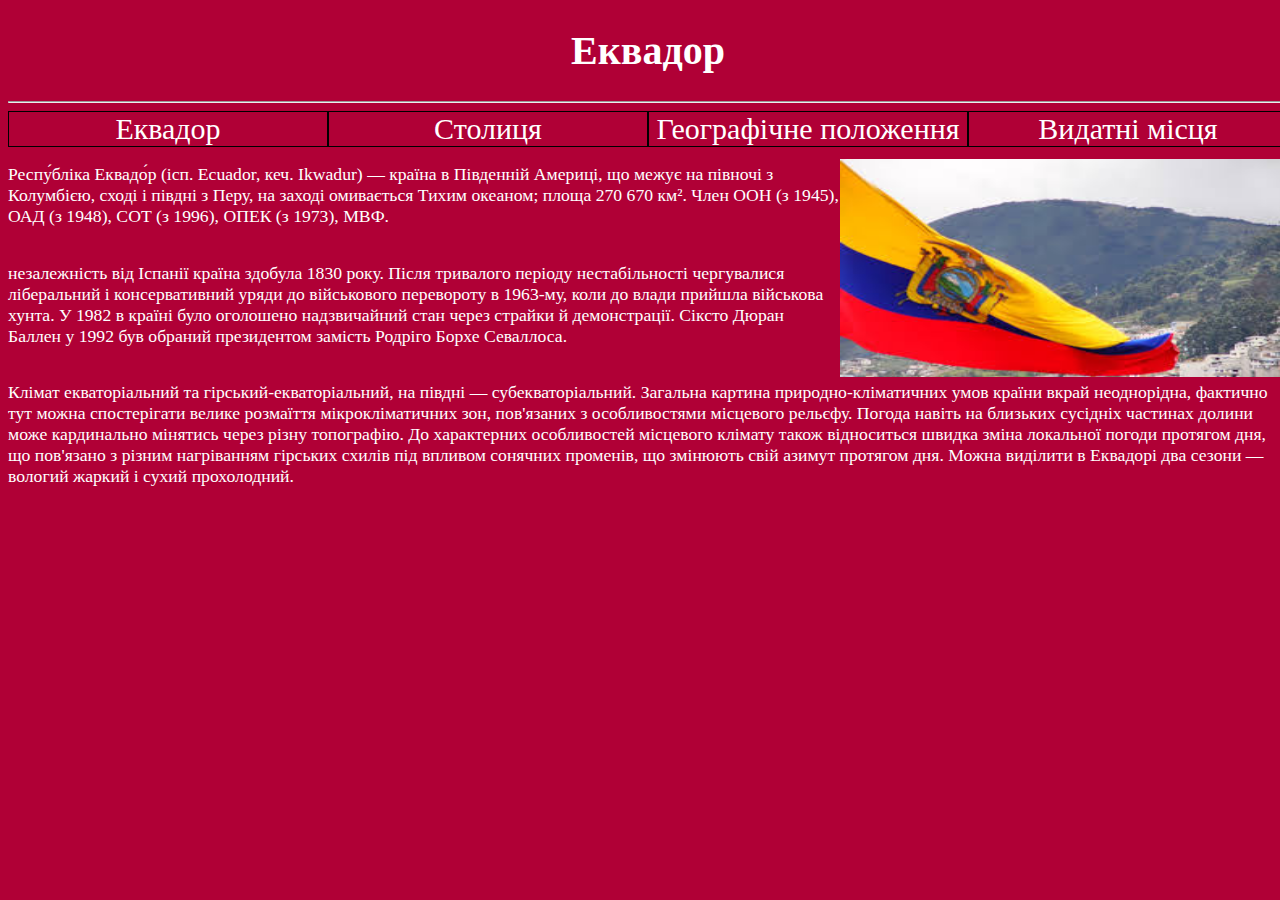
<file: index.html>
<!DOCTYPE html>
<html>
<head>
	<title></title>
	<link rel="stylesheet" type="text/css" href="style.css">
</head>
<body>	
	<h1 style="text-align: center;color: white;font-size: 40px;">Еквадор</h1>
	<hr>
	<div class="buttons"><a href="index.html">Еквадор</a><a href="cap.html">Столиця</a><a href="geo.html">Географічне положення</a><a href="big.html">Видатні місця</a></div>
	<div class="text">
		<p class="t_top">Респу́бліка Еквадо́р (ісп. Ecuador, кеч. Ikwadur) — країна в Південній Америці, що межує на півночі з Колумбією, сході і півдні з Перу, на заході омивається Тихим океаном; площа 270 670 км². Член ООН (з 1945), ОАД (з 1948), СОТ (з 1996), ОПЕК (з 1973), МВФ.</p><img class="imgg" src="img1.jpg">
		<p class="t_mid">незалежність від Іспанії країна здобула 1830 року. Після тривалого періоду нестабільності чергувалися ліберальний і консервативний уряди до військового перевороту в 1963-му, коли до влади прийшла військова хунта. У 1982 в країні було оголошено надзвичайний стан через страйки й демонстрації. Сіксто Дюран Баллен у 1992 був обраний президентом замість Родріго Борхе Севаллоса. </p>
		<p>Клімат екваторіальний та гірський-екваторіальний, на півдні — субекваторіальний. Загальна картина природно-кліматичних умов країни вкрай неоднорідна, фактично тут можна спостерігати велике розмаїття мікрокліматичних зон, пов'язаних з особливостями місцевого рельєфу. Погода навіть на близьких сусідніх частинах долини може кардинально мінятись через різну топографію. До характерних особливостей місцевого клімату також відноситься швидка зміна локальної погоди протягом дня, що пов'язано з різним нагріванням гірських схилів під впливом сонячних променів, що змінюють свій азимут протягом дня. Можна виділити в Еквадорі два сезони — вологий жаркий і сухий прохолодний. </p>
	</div>
</body>
</html>
</file>
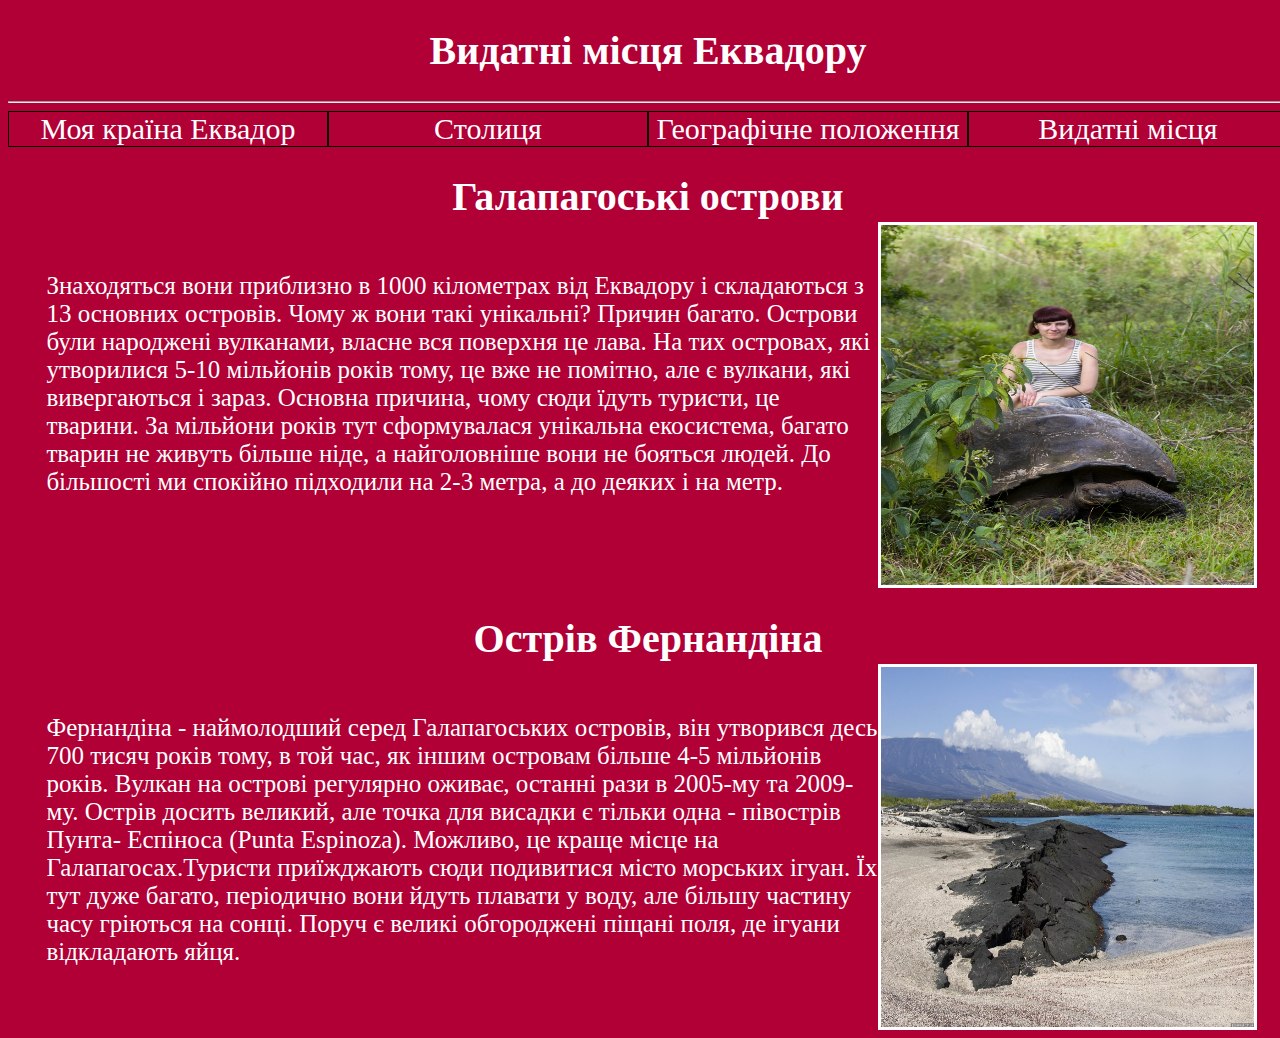
<file: big.html>
<!DOCTYPE html>
<html>
<head>
	<title></title>
	<link rel="stylesheet" type="text/css" href="big.css">
</head>
<body>
	<h1 style="text-align: center;color: white;font-size: 40px;">Видатні місця Еквадору</h1>
	<hr>
	<div class="buttons"><a href="index.html">Моя  країна Еквадор</a><a href="cap.html">Столиця</a><a href="geo.html">Географічне положення</a><a href="big.html">Видатні місця</a></div>
	<h1 style="text-align: center;font-size: 40px;color: white;">Галапагоські острови</h1>
	<div class="text">
		<p>Знаходяться вони приблизно в 1000 кілометрах від Еквадору і складаються з 13 основних островів. Чому ж вони такі унікальні? Причин багато. Острови були народжені вулканами, власне вся поверхня це лава. На тих островах, які утворилися 5-10 мільйонів років тому, це вже не помітно, але є вулкани, які вивергаються і зараз.
Основна причина, чому сюди їдуть туристи, це тварини. За мільйони років тут сформувалася унікальна екосистема, багато тварин не живуть більше ніде, а найголовніше вони не бояться людей. До більшості ми спокійно підходили на 2-3 метра, а до деяких і на метр.</p>
		<img src="img5.jpg">
	</div>
	<h1 style="text-align: center;font-size: 40px;color: white;">Острів Фернандіна</h1>
	<div class="text">
		<p>Фернандіна - наймолодший серед Галапагоських островів, він утворився десь 700 тисяч років тому, в той час, як іншим островам більше 4-5 мільйонів років. Вулкан на острові регулярно оживає, останні рази в 2005-му та 2009-му.
Острів досить великий, але точка для висадки є тільки одна - півострів Пунта- Еспіноса (Punta Espinoza). Можливо, це краще місце на Галапагосах.Туристи приїжджають сюди подивитися місто морських ігуан. Їх тут дуже багато, періодично вони йдуть плавати у воду, але більшу частину часу гріються на сонці. Поруч є великі обгороджені піщані поля, де ігуани відкладають яйця.</p>
		<img src="img6.jpg">
	</div>
</body>
</html>
</file>
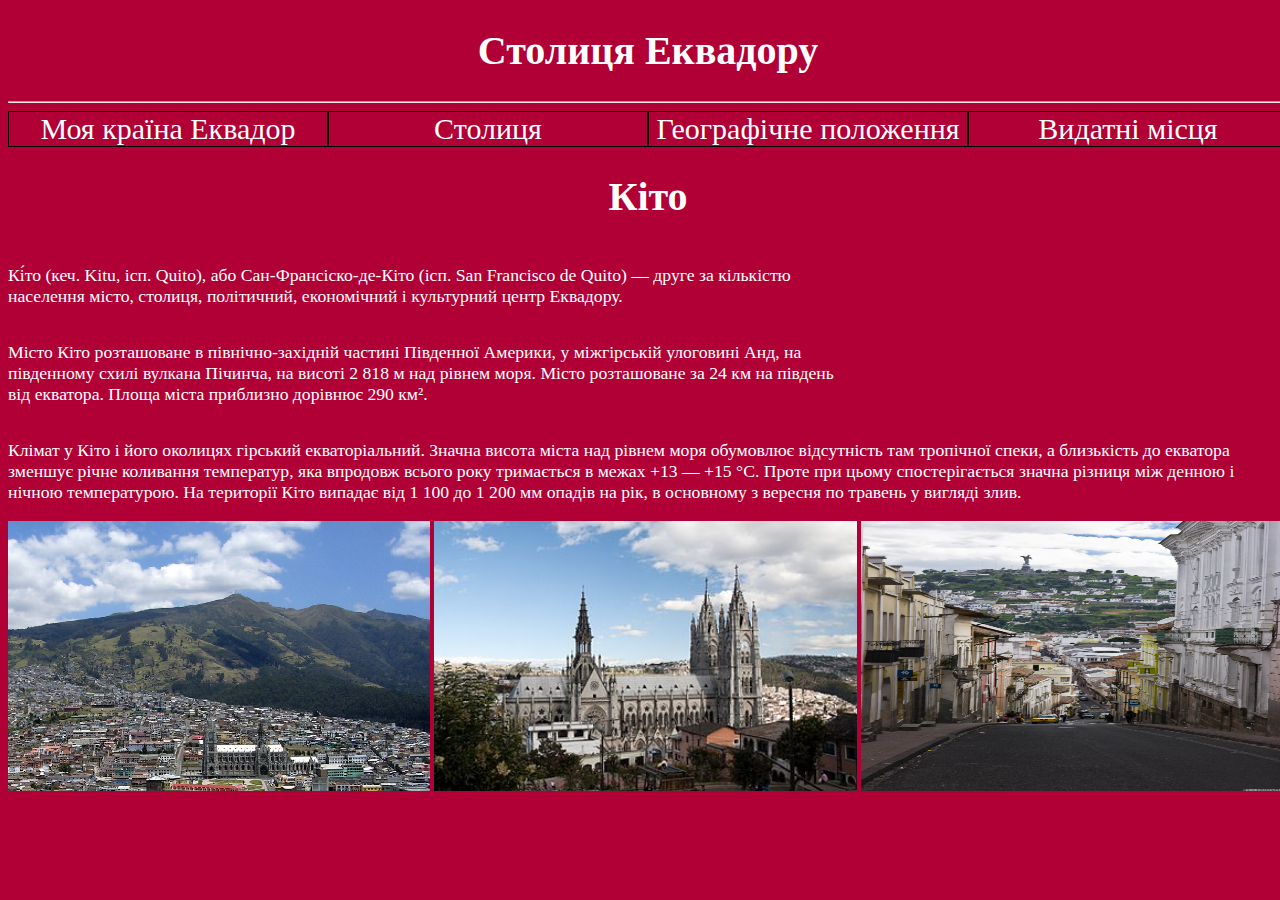
<file: cap.html>
<!DOCTYPE html>
<html>
<head>
	<title></title>
	<link rel="stylesheet" type="text/css" href="cap.css">
</head>
<body>	
	<h1 style="text-align: center;color: white;font-size: 40px;">Столиця Еквадору</h1>
	<hr>
	<div class="buttons"><a href="index.html">Моя  країна Еквадор</a><a href="cap.html">Столиця</a><a href="geo.html">Географічне положення</a><a href="big.html">Видатні місця</a></div>
	<h1 style="text-align: center;font-size: 40px;color: white;">Кіто</h1>
	<div class="text">
		<p class="t_top">Кі́то (кеч. Kitu, ісп. Quito), або Сан-Франсіско-де-Кіто (ісп. San Francisco de Quito) — друге за кількістю населення місто, столиця, політичний, економічний і культурний центр Еквадору.</p><iframe class="imgg" width="560" height="315" src="https://www.youtube.com/embed/wHyZ7t82XuA" title="YouTube video player" frameborder="0" allow="accelerometer; autoplay; clipboard-write; encrypted-media; gyroscope; picture-in-picture" allowfullscreen></iframe>
		<p class="t_mid">Місто Кіто розташоване в північно-західній частині Південної Америки, у міжгірській улоговині Анд, на південному схилі вулкана Пічинча, на висоті 2 818 м над рівнем моря. Місто розташоване за 24 км на південь від екватора. Площа міста приблизно дорівнює 290 км². </p>
		<p>Клімат у Кіто і його околицях гірський екваторіальний. Значна висота міста над рівнем моря обумовлює відсутність там тропічної спеки, а близькість до екватора зменшує річне коливання температур, яка впродовж всього року тримається в межах +13 — +15 °C. Проте при цьому спостерігається значна різниця між денною і нічною температурою. На території Кіто випадає від 1 100 до 1 200 мм опадів на рік, в основному з вересня по травень у вигляді злив. </p>
	</div>
	<div class="timg">
		<img src="img2.jpg">
		<img src="img3.jpg">
		<img src="img4.jpg">
	</div>
</body>
</html>
</file>
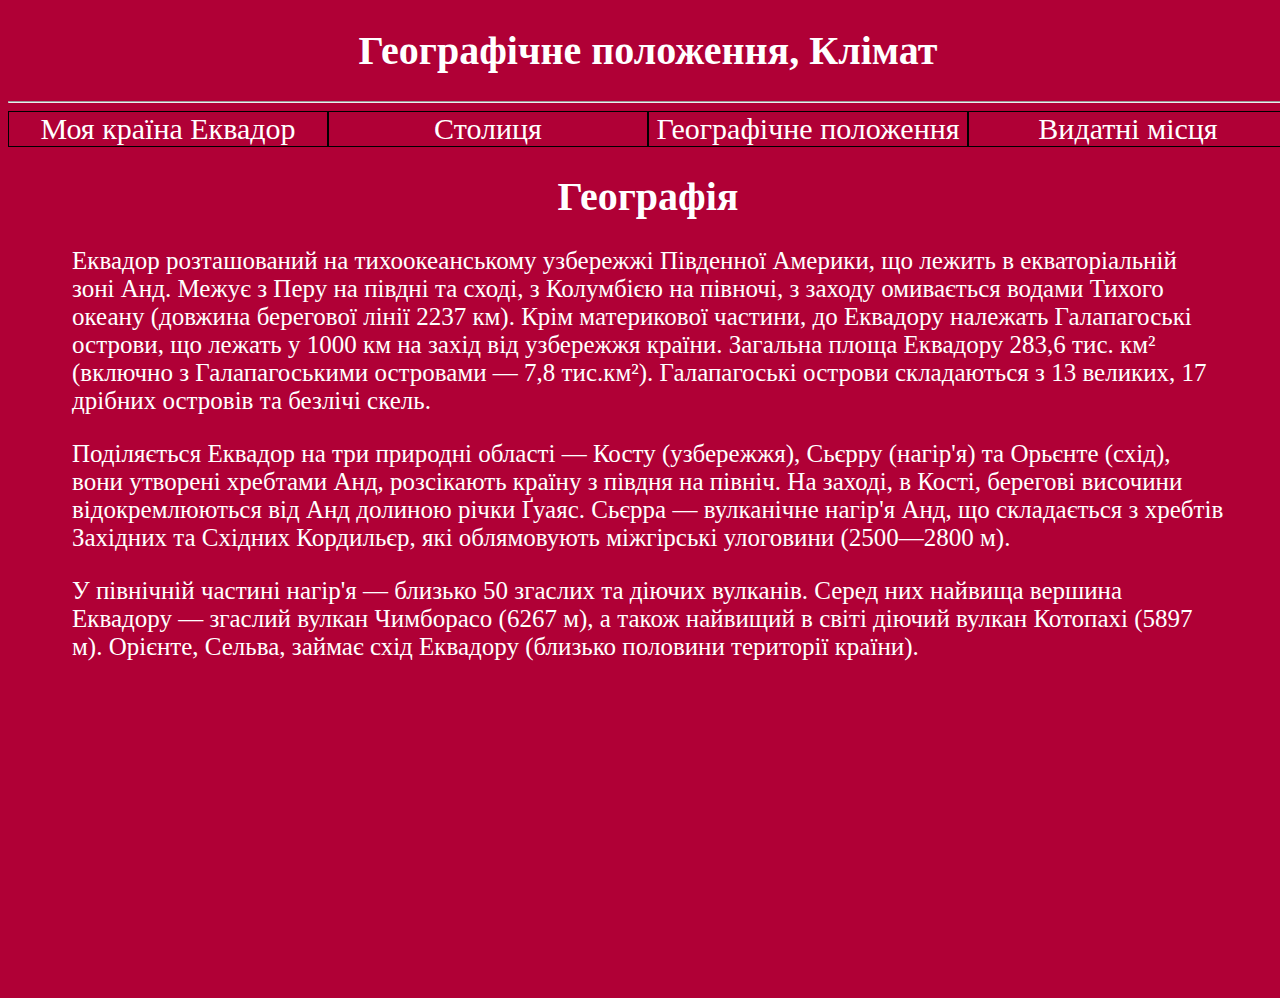
<file: geo.html>
<!DOCTYPE html>
<html>
<head>
	<title></title>
	<link rel="stylesheet" type="text/css" href="geo.css">
</head>
<body>
	<h1 style="text-align: center;color: white;font-size: 40px;">Географічне положення, Клімат</h1>
	<hr>
	<div class="buttons"><a href="index.html">Моя  країна Еквадор</a><a href="cap.html">Столиця</a><a href="geo.html">Географічне положення</a><a href="big.html">Видатні місця</a></div>
	<h1 style="text-align: center;font-size: 40px;color: white;">Географія</h1>
	<div class="text">
		<p>Еквадор розташований на тихоокеанському узбережжі Південної Америки, що лежить в екваторіальній зоні Анд. Межує з Перу на півдні та сході, з Колумбією на півночі, з заходу омивається водами Тихого океану (довжина берегової лінії 2237 км). Крім материкової частини, до Еквадору належать Галапагоські острови, що лежать у 1000 км на захід від узбережжя країни. Загальна площа Еквадору 283,6 тис. км² (включно з Галапагоськими островами — 7,8 тис.км²). Галапагоські острови складаються з 13 великих, 17 дрібних островів та безлічі скель. </p>
		<p>Поділяється Еквадор на три природні області — Косту (узбережжя), Сьєрру (нагір'я) та Орьєнте (схід), вони утворені хребтами Анд, розсікають країну з півдня на північ. На заході, в Кості, берегові височини відокремлюються від Анд долиною річки Ґуаяс. Сьєрра — вулканічне нагір'я Анд, що складається з хребтів Західних та Східних Кордильєр, які облямовують міжгірські улоговини (2500—2800 м). </p>
		<p>У північній частині нагір'я — близько 50 згаслих та діючих вулканів. Серед них найвища вершина Еквадору — згаслий вулкан Чимборасо (6267 м), а також найвищий в світі діючий вулкан Котопахі (5897 м). Орієнте, Сельва, займає схід Еквадору (близько половини території країни). </p>
	</div>
	<iframe src="https://www.google.com/maps/embed?pb=!1m18!1m12!1m3!1d16337809.868269948!2d-92.94450672683443!3d-1.3425154842615954!2m3!1f0!2f0!3f0!3m2!1i1024!2i768!4f13.1!3m3!1m2!1s0x902387dda89a4bd5%3A0x9d76af04119c3702!2sEcuador!5e0!3m2!1sen!2sua!4v1617232194601!5m2!1sen!2sua" width="400" height="300" style="border:0;" allowfullscreen="" loading="lazy"></iframe>
</body>
</html>
</file>
<file: style.css>
body
{
	background-color: #b00036;
	width: 100%;
	overflow-x: hidden;
}
hr
{
	color: black;
	background-color: black;
}
.buttons
{
	width: 100%;
	display: flex;
	justify-content: space-around;
}
.buttons a
{
	width: 25%;
	border-style: solid;
	border-width: 1px;
	border-color: black;
	font-size: 30px;
	text-decoration: none;
	color: white;
	text-align: center;
}
.buttons a:hover
{
	background-color: white;
	color: #b00036;
	border-style: double;
	border-width: 5px;
}
.t_top
{
	width: 65%;
}
.t_mid
{
	width: 65%;
}
.text
{
	display: flex;
	flex-direction: column;
	font-size: 1.38vw;
	width: 100%;
	color: white;
}
.imgg
{
	width: 35%;
	height: 17vw;
	margin-left: 65%;
	margin-top: 1%;
	position: absolute;
}
</file>
<file: big.css>
body
{
	background-color: #b00036;
	width: 100%;
	overflow-x: hidden;
}
hr
{
	color: black;
	background-color: black;
}
.buttons
{
	width: 100%;
	display: flex;
	justify-content: space-around;
}
.buttons a
{
	width: 25%;
	border-style: solid;
	border-width: 1px;
	border-color: black;
	font-size: 30px;
	text-decoration: none;
	color: white;
	text-align: center;
}
.buttons a:hover
{
	background-color: white;
	color: #b00036;
	border-style: double;
	border-width: 5px;
}
.text
{
	display: flex;
	flex-direction: row;
	margin-left: 3%;
}
.text p
{
	width: 67%;
	color: white;
	font-size: 25px;
}
.text img
{
	width: 30%;
	height: 40vh;
	margin-top: -2%;
	border-color: white;
	border-width: 3px;
	border-style: solid;
}
</file>
<file: cap.css>
body
{
	background-color: #b00036;
	width: 100%;
	overflow-x: hidden;
}
hr
{
	color: black;
	background-color: black;
}
.buttons
{
	width: 100%;
	display: flex;
	justify-content: space-around;
}
.buttons a
{
	width: 25%;
	border-style: solid;
	border-width: 1px;
	border-color: black;
	font-size: 30px;
	text-decoration: none;
	color: white;
	text-align: center;
}
.buttons a:hover
{
	background-color: white;
	color: #b00036;
	border-style: double;
	border-width: 5px;
}
.t_top
{
	width: 65%;
}
.t_mid
{
	width: 65%;
}
.text
{
	display: flex;
	flex-direction: column;
	font-size: 1.38vw;
	width: 100%;
	color: white;
}
.imgg
{
	width: 35%;
	height: 17vw;
	margin-left: 65%;
	margin-top: -2.5%;
	position: absolute;
}
.timg
{
	width: 100%;
}
.timg img
{
	width: 33%;
	height: 30vh;
}
</file>
<file: geo.css>
body
{
	background-color: #b00036;
	width: 100%;
	overflow-x: hidden;
}
hr
{
	color: black;
	background-color: black;
}
.buttons
{
	width: 100%;
	display: flex;
	justify-content: space-around;
}
.buttons a
{
	width: 25%;
	border-style: solid;
	border-width: 1px;
	border-color: black;
	font-size: 30px;
	text-decoration: none;
	color: white;
	text-align: center;
}
.buttons a:hover
{
	background-color: white;
	color: #b00036;
	border-style: double;
	border-width: 5px;
}
.text
{
	width: 90%;
	margin-left: 5%;
	font-size: 25px;
	color: white;
}
iframe
{
	width: 90%;
	margin-left: 5%;
}
</file>
